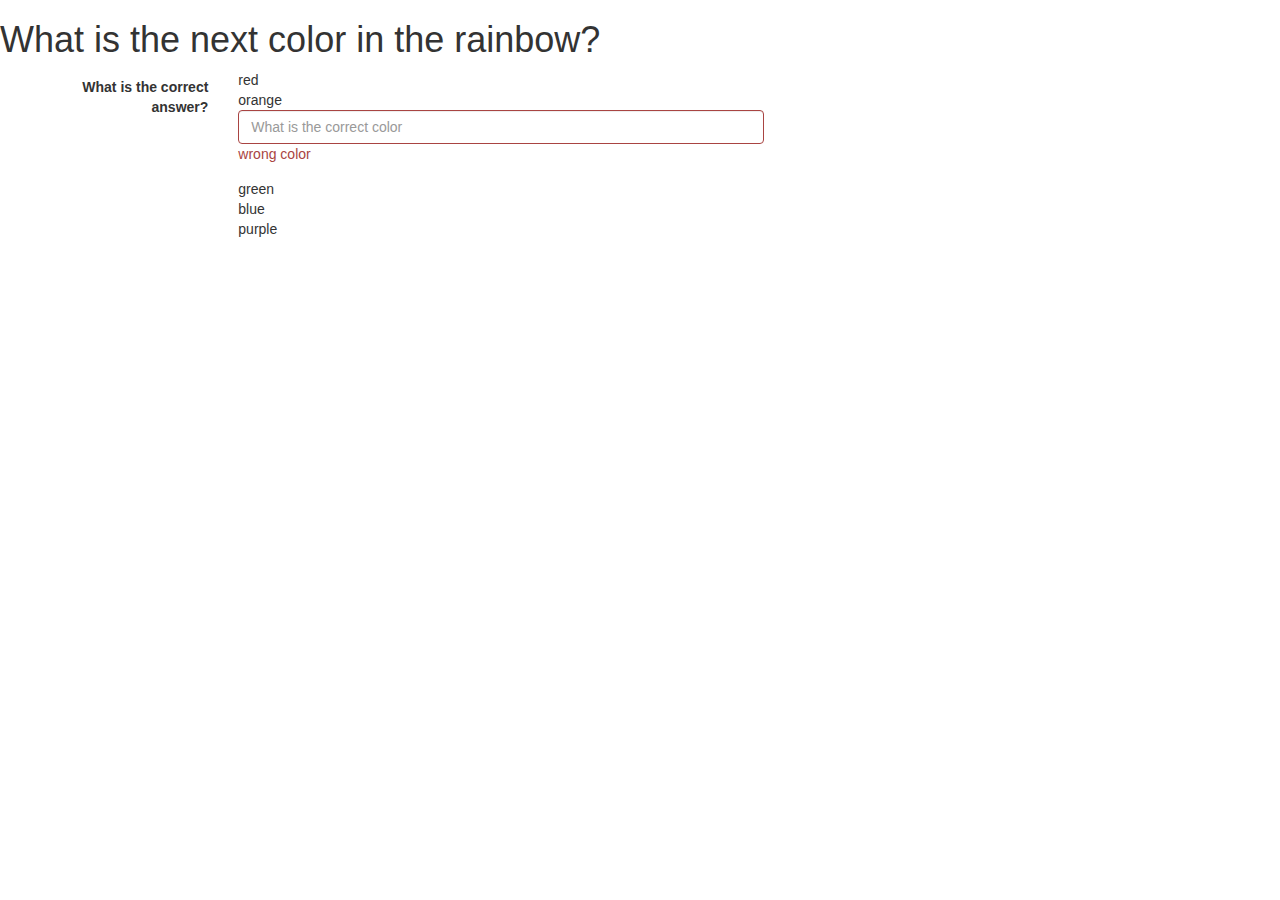
<file: index.html>
<!DOCTYPE html>
<html>
  <head>
    <meta charset="utf-8" />
    <!-- Anna Schuplinsky-->
    <link rel="stylesheet" href="https://maxcdn.bootstrapcdn.com/bootstrap/3.3.7/css/bootstrap.min.css" href="intelligence.css" integrity="sha384-BVYiiSIFeK1dGmJRAkycuHAHRg32OmUcww7on3RYdg4Va+PmSTsz/K68vbdEjh4u" crossorigin="anonymous">
    <title>Color</title>
    <script type="text/javascript" src="intelligence.js"></script>
  </head>
  <body lang="en-US" onload="main();">
    <h1>
      <span class="serif">What is the next color in the rainbow?</span>
    </h1>
    <div class="container-fluid">
      <form class="form-horizontal">
            <label for="colorText" class="col-sm-2 control-label">What is the correct answer?</label>
        <div class="col-sm-8">
          <div>
            red
          </div>
          <div>
            orange
          </div>
          <div class="textbox">
            <div class="form-group" id="colorGroup">
              <div class="col-sm-8">
                <input type="text" id="col" class="form-control input-md"
                    placeholder="What is the correct color" />
                <span id="colorError" class="control-label hidden-message">
                </span>
              </div>
            </div>
          </div>
          <div>
            green
          </div>
          <div>
            blue
          </div>
          <div>
            purple
          </div>
        </div>
      </form>
    </div>
  </body>
</html>
</file>
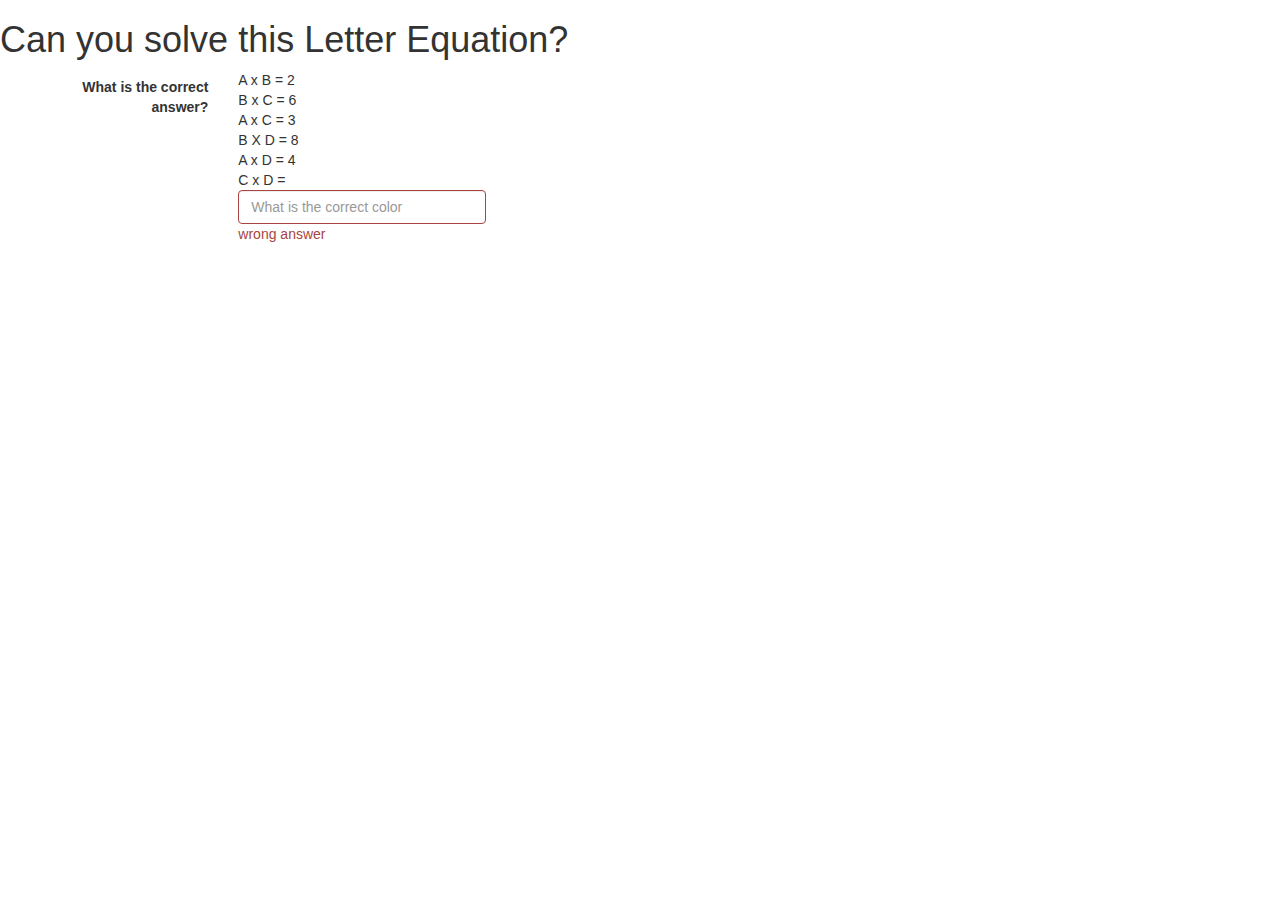
<file: page2.html>
<!DOCTYPE html>
<html>
  <head>
    <meta charset="utf-8" />
    <!--Anna Schuplinsky-->
    <link rel="stylesheet" href="https://maxcdn.bootstrapcdn.com/bootstrap/3.3.7/css/bootstrap.min.css" integrity="sha384-BVYiiSIFeK1dGmJRAkycuHAHRg32OmUcww7on3RYdg4Va+PmSTsz/K68vbdEjh4u" crossorigin="anonymous">
    <title>Letter Multiplication</title>
    <script type="text/javascript" src="intelligence.js"></script>
  </head>
  <body lang="en-US" onload="lettermain();">
    <h1>
      <span class="serif">Can you solve this Letter Equation?</span>
    </h1>
    <div class="container-fluid">
      <form class="form-horizontal">
            <label for="letterText" class="col-sm-2 control-label">What is the correct answer?</label>
        <div class="col-sm-8">
          <div>
            A x B = 2
          </div>
          <div>
            B x C = 6
          </div>
          <div>
            A x C = 3
          </div>
          <div>
            B X D = 8
          </div>
          <div>
            A x D = 4
          <div class="textbox">
            <div class="form-group" id="letterGroup">
              <div class="col-sm-4">
                C x D =<input type="text" id="let" class="form-control input-md"
                    placeholder="What is the correct color" />
                <span id="letterError" class="control-label hidden-message">
                </span>
              </div>
            </div>
          </div>
        </div>
      </form>
    </div>
  </body>
</html>
</file>
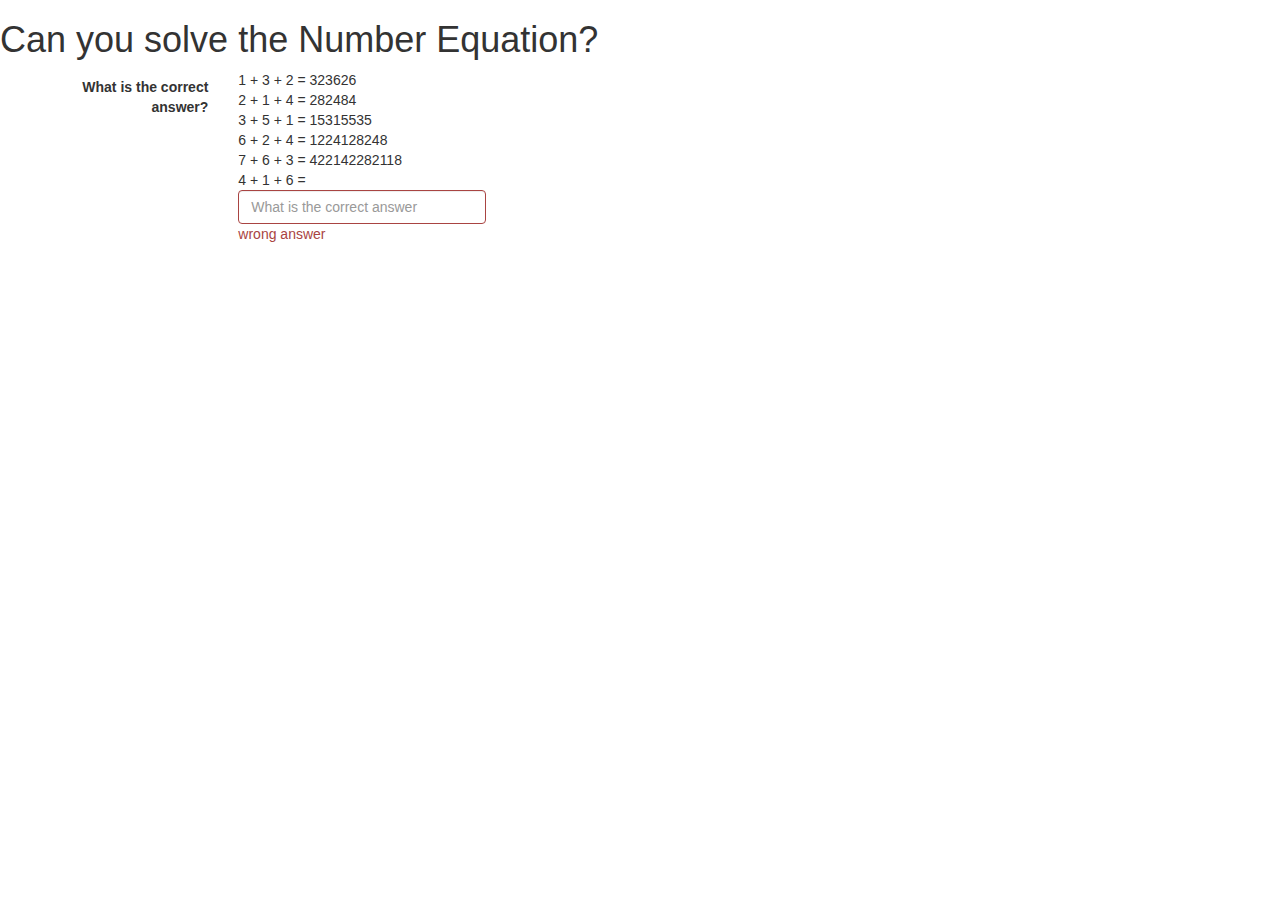
<file: page3.html>
<!DOCTYPE html>
<html>
  <head>
    <meta charset="utf-8" />
    <!--Anna Schuplinsky-->
    <link rel="stylesheet" href="https://maxcdn.bootstrapcdn.com/bootstrap/3.3.7/css/bootstrap.min.css" integrity="sha384-BVYiiSIFeK1dGmJRAkycuHAHRg32OmUcww7on3RYdg4Va+PmSTsz/K68vbdEjh4u" crossorigin="anonymous">
    <title>Numbers</title>
    <script type="text/javascript" src="intelligence.js"></script>
  </head>
  <body lang="en-US" onload="numbermain();">
    <h1>
      <span class="serif">Can you solve the Number Equation?</span>
    </h1>
    <div class="container-fluid">
      <form class="form-horizontal">
            <label for="numberText" class="col-sm-2 control-label">What is the correct answer?</label>
        <div class="col-sm-8">
          <div>
            1 + 3 + 2 = 323626
          </div>
          <div>
            2 + 1 + 4 = 282484
          </div>
          <div>
            3 + 5 + 1 = 15315535
          </div>
          <div>
            6 + 2 + 4 = 1224128248
          </div>
          <div>
            7 + 6 + 3 = 422142282118
          </div>
          <div class="textbox">
            <div class="form-group" id="numberGroup">
              <div class="col-sm-4">
                4 + 1 + 6 = <input type="text" id="num" class="form-control input-md"
                    placeholder="What is the correct answer" />
                <span id="numberError" class="control-label hidden-message">
                </span>
              </div>
            </div>
          </div>
        </div>
      </form>
    </div>
  </body>
</html>
</file>
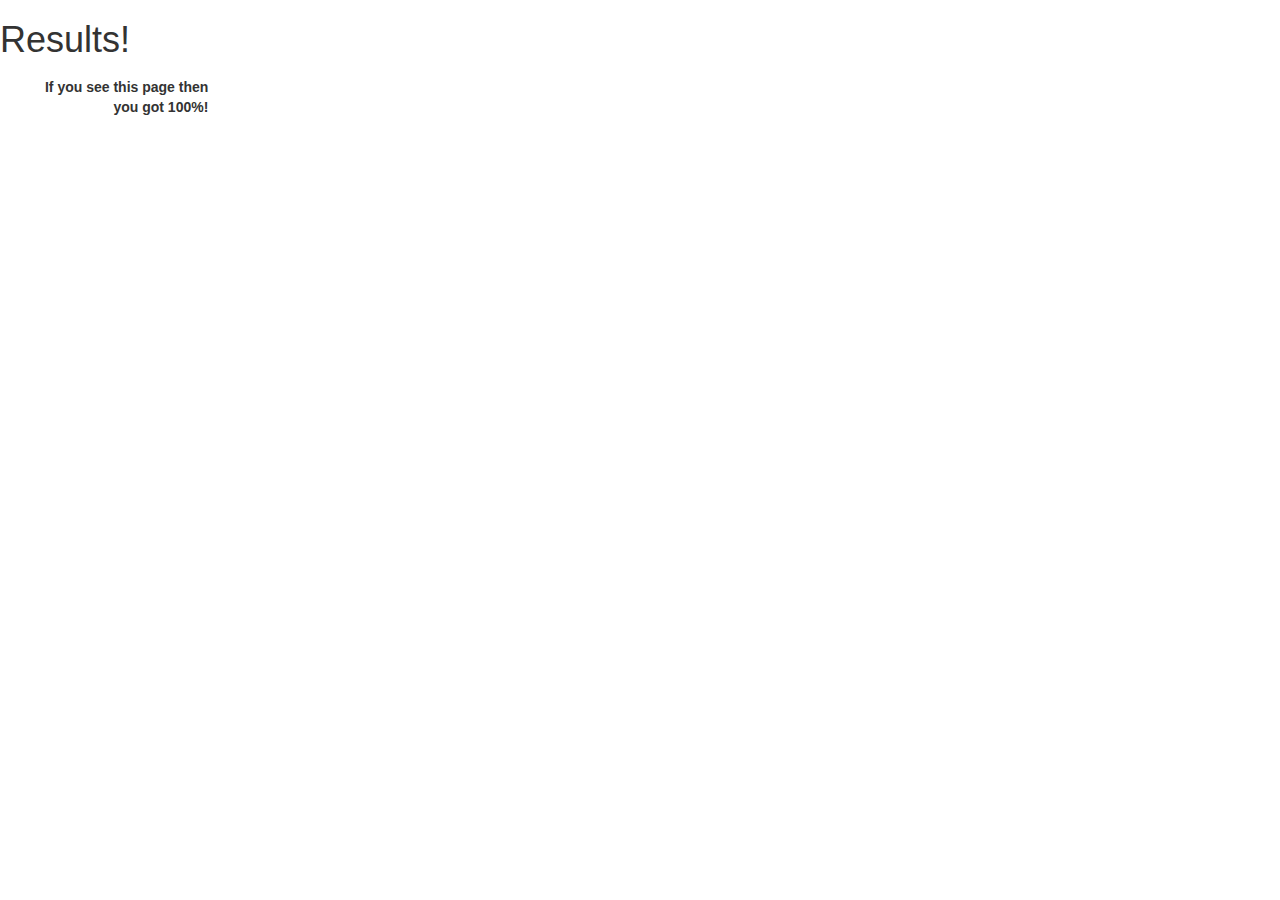
<file: result.html>
<!DOCTYPE html>
<html>
  <head>
    <meta charset="utf-8" />
    <!-- Anna Schuplinsky-->
    <link rel="stylesheet" href="https://maxcdn.bootstrapcdn.com/bootstrap/3.3.7/css/bootstrap.min.css" href="intelligence.css" integrity="sha384-BVYiiSIFeK1dGmJRAkycuHAHRg32OmUcww7on3RYdg4Va+PmSTsz/K68vbdEjh4u" crossorigin="anonymous">
    <title>Results</title>
    <script type="text/javascript" src="intelligence.js"></script>
  </head>
  <body lang="en-US" onload="main();">
    <h1>
      <span class="serif">Results!</span>
    </h1>
    <div class="container-fluid">
      <form class="form-horizontal">
            <label for="colorText" class="col-sm-2 control-label"> If you see this page then you got 100%!</label>
      </form>
    </div>
  </body>
</html>
</file>
<file: intelligence.css>
body{
  background-color: #FFE4E1;
}
span.serif {
  font-family: "Palatino Linotype", "Book Antiqua", Palatino, serif;
}
span.sansserif{
  font-family:"Comic Sans MS", cursive, sans-serif;
}
</file>
